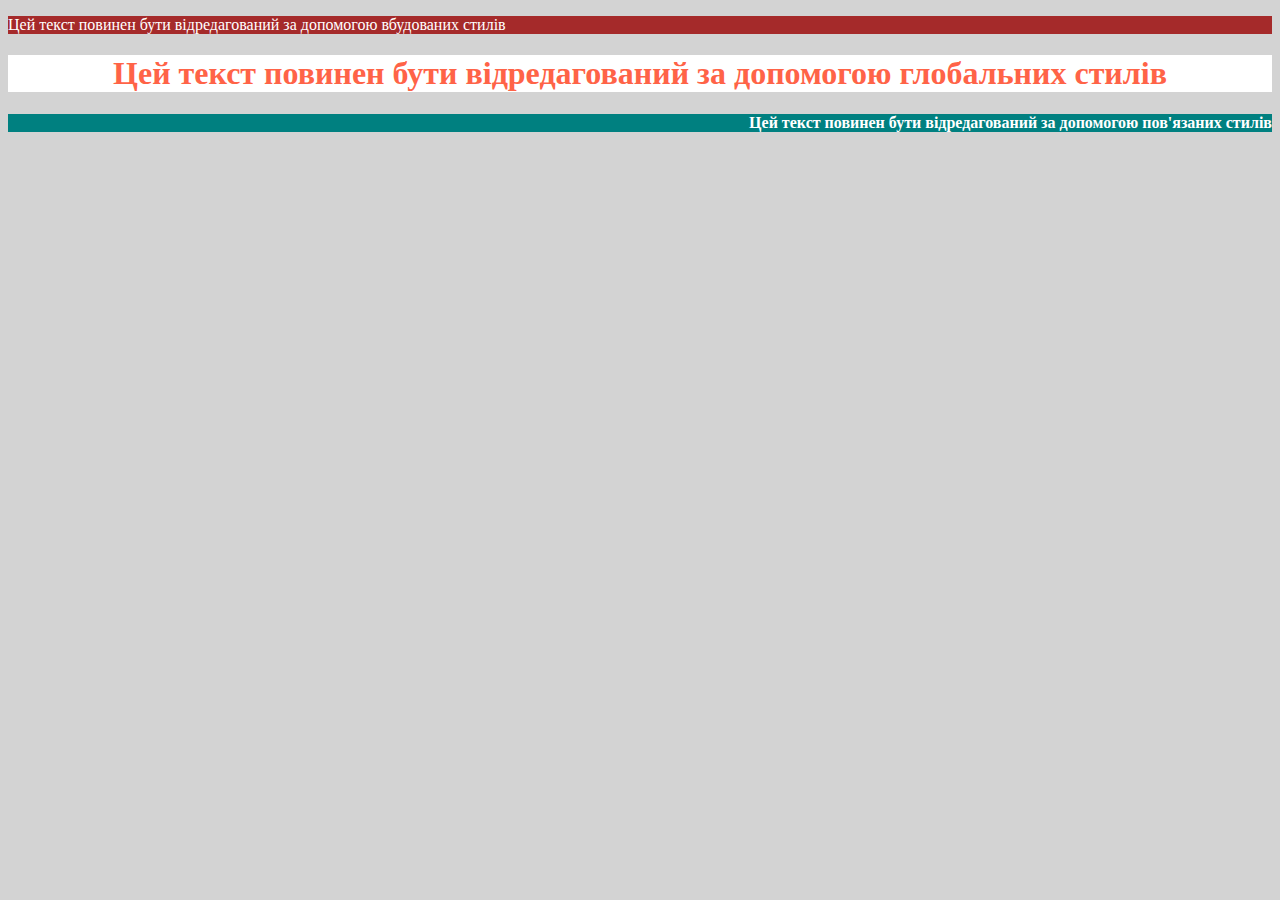
<file: HTML-CSS/hw_02/task1/index.html>
<!DOCTYPE html>
<html lang="en">
<head>
    <meta charset="UTF-8">
    <meta http-equiv="X-UA-Compatible" content="IE=edge">
    <meta name="viewport" content="width=device-width, initial-scale=1.0">
    <title>task1</title>
    <style>
        h1{
            color: tomato;
            background-color: white;
            text-align: center;
        }
    </style>
    <link rel="stylesheet" href="main.css">
</head>
<body>
    <p style="background-color: brown; color: white;">Цей текст повинен бути відредагований за допомогою вбудованих стилів</p>
    <h1>Цей текст повинен бути відредагований за допомогою глобальних стилів</h1>
    <h4 class="text3">Цей текст повинен бути відредагований за допомогою пов'язаних стилів</h4>
</body>
</html>
</file>
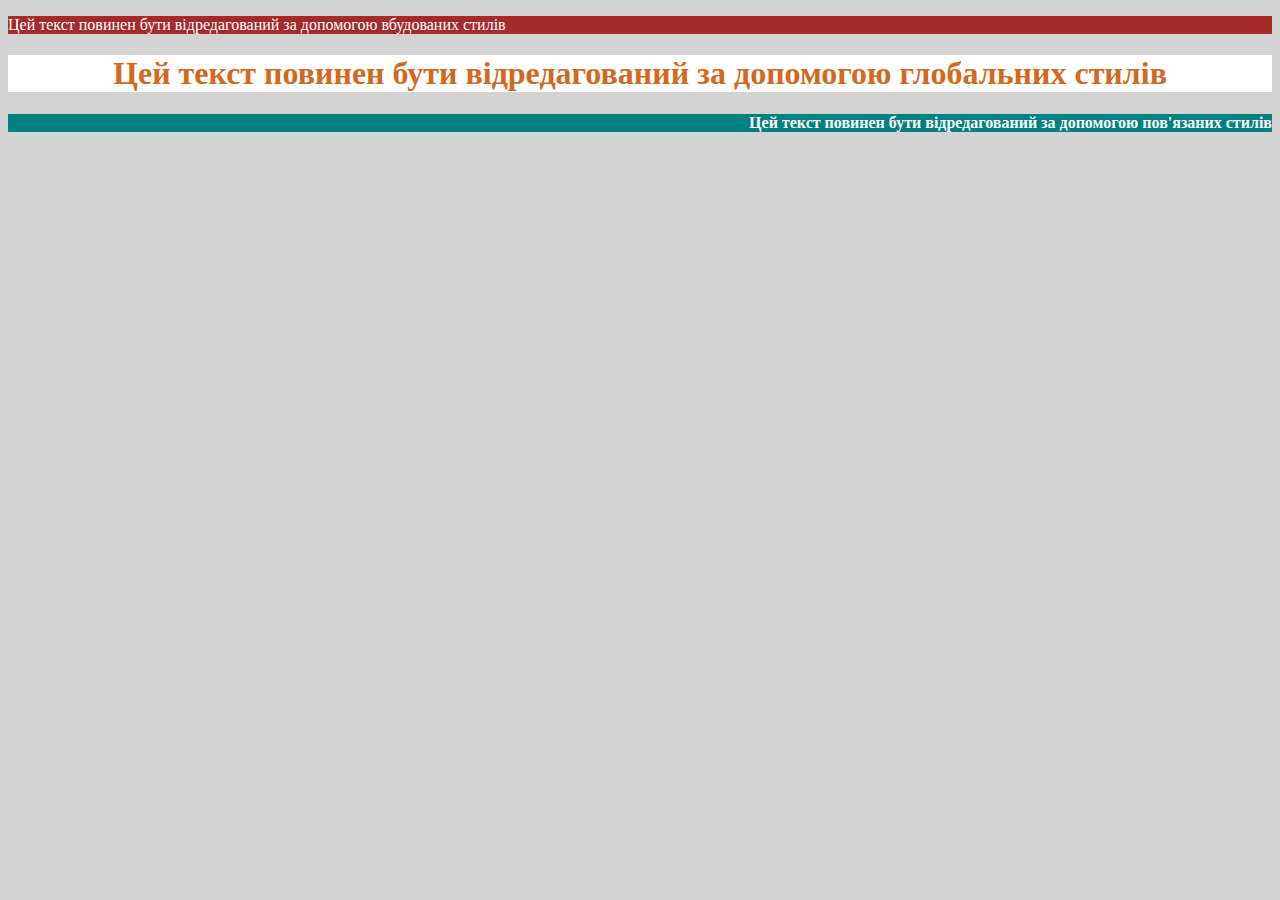
<file: HTML-CSS/hw_02/task2/index.html>
<!DOCTYPE html>
<html lang="en">
<head>
    <meta charset="UTF-8">
    <meta http-equiv="X-UA-Compatible" content="IE=edge">
    <meta name="viewport" content="width=device-width, initial-scale=1.0">
    <title>task2</title>
<link rel="stylesheet" href="main.css">
</head>

<body>
    <p style="background-color: brown; color: white;">Цей текст повинен бути відредагований за допомогою вбудованих
        стилів</p>
    <h1 class="text2">Цей текст повинен бути відредагований за допомогою глобальних стилів</h1>
    <h4 id="text2_id">Цей текст повинен бути відредагований за допомогою пов'язаних стилів</h4>
</body>
</html>
</file>
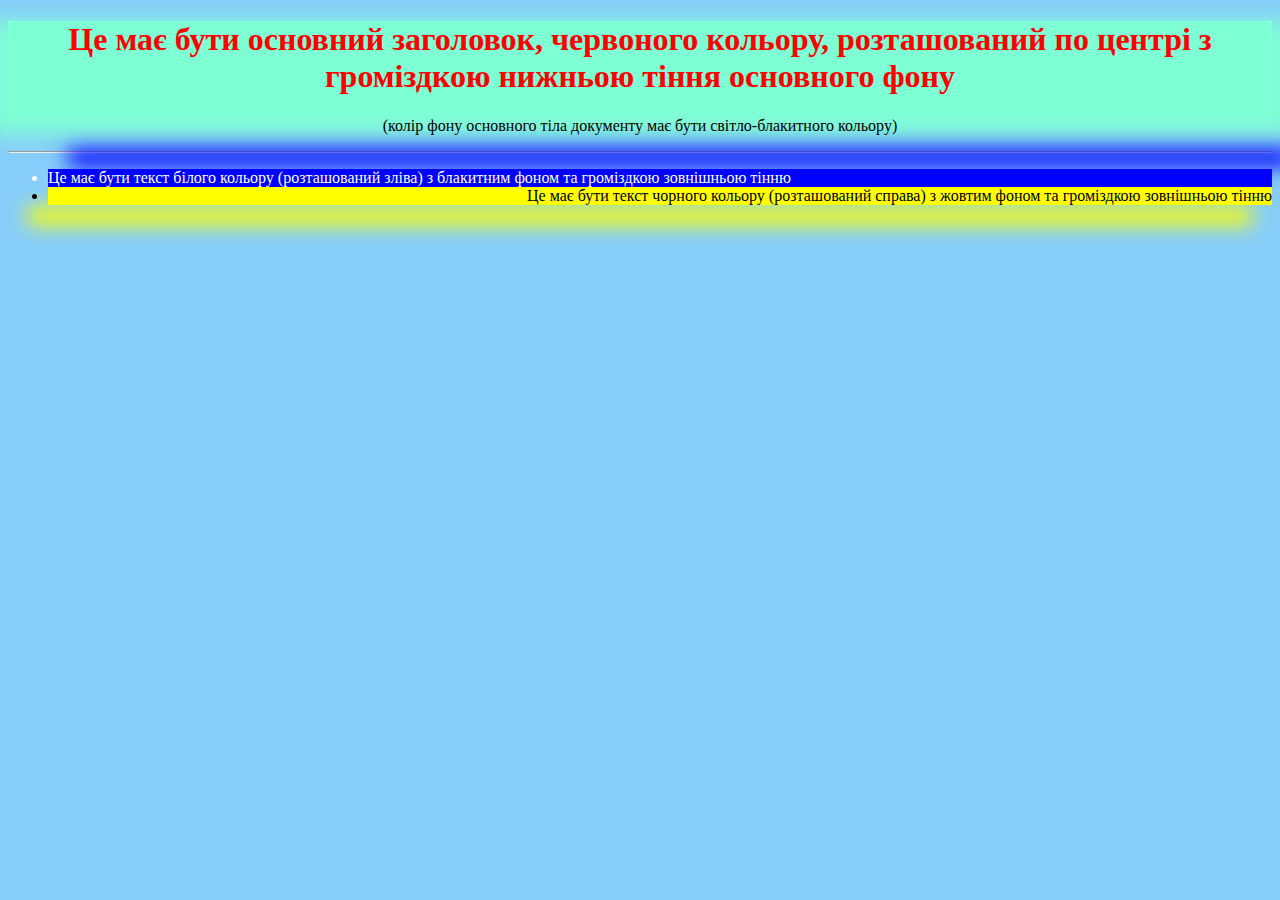
<file: HTML-CSS/hw_02/task3/index.html>
<!DOCTYPE html>
<html lang="en">
<head>
    <meta charset="UTF-8">
    <meta http-equiv="X-UA-Compatible" content="IE=edge">
    <meta name="viewport" content="width=device-width, initial-scale=1.0">
    <title>task3</title>
    <link rel="stylesheet" href="main.css">
</head>
<body>
    <h1 style="background-color: aquamarine; text-align: center; color: red; box-shadow:0px 20px 20px 20px aquamarine;">Це має бути основний заголовок, червоного кольору, розташований по центрі з громіздкою нижньою тіння основного фону</h1> 
    <p>(колір фону основного тіла документу має бути світло-блакитного кольору)</p> 
    <hr>
    <ul>
        <li class="text2" id="shadow" >
            Це має бути текст білого кольору (розташований зліва) з блакитним фоном та громіздкою зовнішньою тінню 
        </li>
        <li id="text3" > 
            Це має бути текст чорного кольору (розташований справа) з жовтим фоном та громіздкою зовнішньою тінню 
        </li>
    </ul>
     
</body>
</html>
</file>
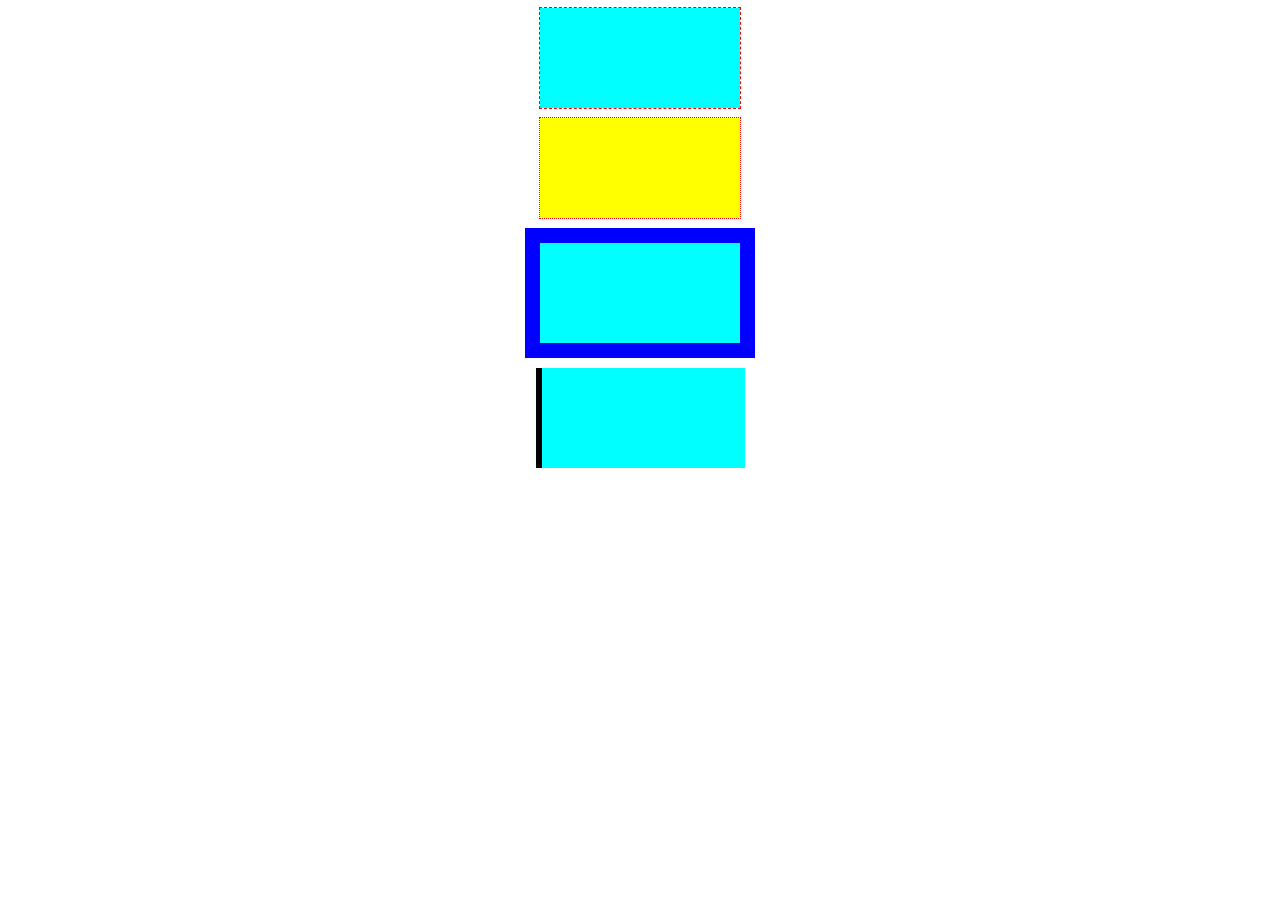
<file: HTML-CSS/hw_03/task1/index.html>
<!DOCTYPE html>
<html lang="en">
<head>
    <meta charset="UTF-8">
    <meta http-equiv="X-UA-Compatible" content="IE=edge">
    <meta name="viewport" content="width=device-width, initial-scale=1.0">
    <title>task1</title>
    <link rel="stylesheet" href="main.css">
</head>
<body>
    <div class="box1"></div>
    <div class="box2"></div>
    <div class="box3"></div>
    <div class="box4"></div>
    
</body>
</html>
</file>
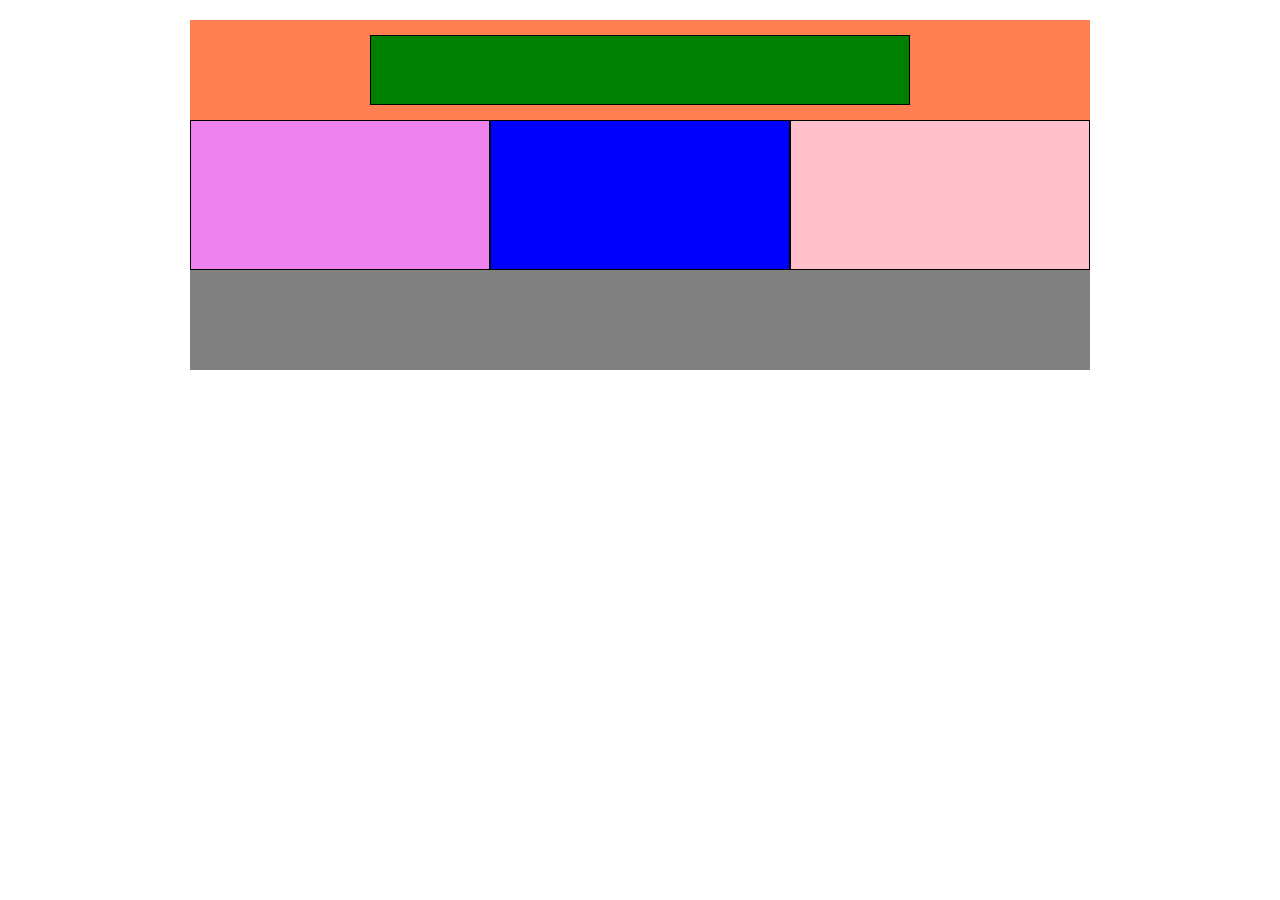
<file: HTML-CSS/lesson3/Код з заняття/index.html>
<!DOCTYPE html>
<html lang="en">

<head>
    <meta charset="UTF-8">
    <meta name="viewport" content="width=device-width, initial-scale=1.0">
    <title>Document</title>
    <link rel="stylesheet" href="main.css">
</head>

<body>

    <div class="container">
        <div class="top">
            <div class="top-small"></div>
        </div>
        <div class="bottom">
            <div class="bottom-small violet"></div>
            <div class="bottom-small blue"></div>
            <div class="bottom-small pink"></div>
        </div>
        <div class="after-bottom"></div>
    </div>

</body>

</html>
</file>
<file: HTML-CSS/hw_02/task1/main.css>
body {
  background-color: lightgray;
}

.text3 {
  color: white;
  text-align: right;
  background-color: teal;
}
</file>
<file: HTML-CSS/hw_02/task2/main.css>
body {
  background-color: lightgray;
}

.text2 {
  text-align: center;
  background-color: white;
  color: chocolate;
}

#text2_id {
  text-align: right;
  color: white;
  background-color: teal;
}
</file>
<file: HTML-CSS/hw_02/task3/main.css>
body {
  background-color: lightskyblue;
}

.text2 {
  text-align: left;
  color: white;
  background-color: blue;
}

#text3 {
  text-align: right;
  color: black;
  background-color: yellow;
  box-shadow: -20px 20px 20px 0px yellow;
}

#shadow {
  box-shadow: 20px -20px 20px 0px blue;
}

p {
  text-align: center;
}
</file>
<file: HTML-CSS/hw_03/task1/main.css>
.box1 {
  background-color: aqua;
  height: 100px;
  width: 200px;
  margin: 4px auto;
  outline: 1px dashed red;
}

.box2 {
  background-color: yellow;
  height: 100px;
  width: 200px;
  margin: 10px auto;
  outline: 1px dotted red;
}

.box3 {
  background-color: aqua;
  height: 100px;
  width: 200px;
  margin: 25px auto;
  outline: 15px solid blue;
}

.box4 {
  background-color: aqua;
  height: 100px;
  width: 203px;
  margin: 10px auto;
  border-left: 6px solid black;
}
</file>
<file: HTML-CSS/lesson3/Код з заняття/main.css>
* {
  margin: 0;
  padding: 0;
  box-sizing: border-box;
}

.container {
  width: 900px;
  margin: 20px auto;
  min-height: 100px;
  background-color: bisque;
}
.top {
  height: 100px;
  background-color: coral;
  /* border: 1px solid #000; */
  padding: 15px 0;
}

.top-small {
  width: 60%;
  height: 70px;
  border: 1px solid #000;
  background-color: green;
  margin: 0 auto;
}

.bottom {
  height: 150px;
  background-color: hotpink;
  /* border: 1px solid #000; */
}

.bottom::after {
  content: "";
  display: block;
  clear: both;
}

.bottom-small {
  width: 300px;
  height: 150px;
  float: left;
  border: 1px solid #000;
}

.violet {
  background-color: violet;
}

.blue {
  background-color: blue;
}

.pink {
  background-color: pink;
}

.after-bottom {
  height: 100px;
  background-color: gray;
}
</file>
